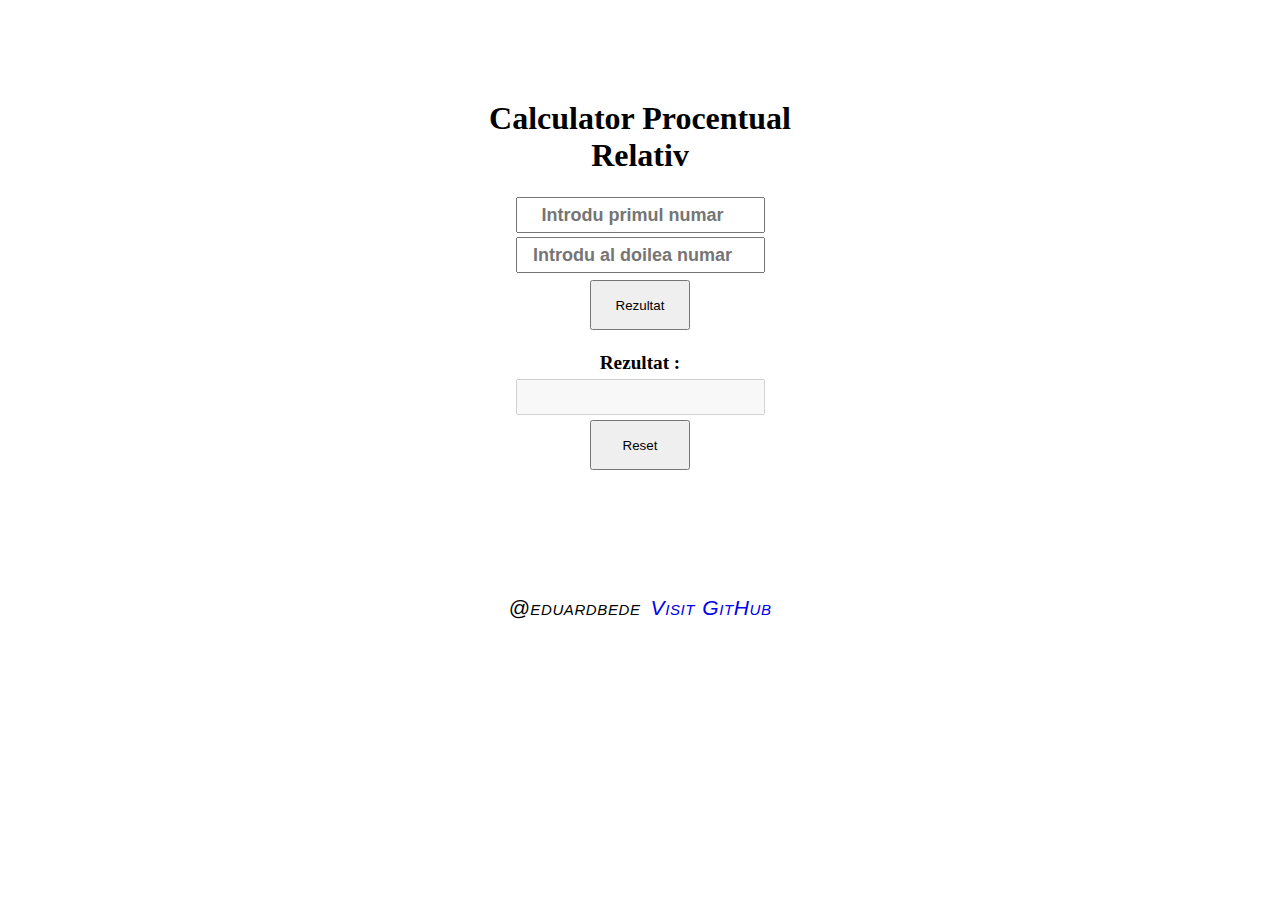
<file: index.html>
<!DOCTYPE html>
<html lang="en">
<head>
    <meta charset="UTF-8">
    <meta http-equiv="X-UA-Compatible" content="IE=edge">
    <meta name="viewport" content="width=device-width, initial-scale=1.0">
    <title>Calculator Procentual</title>
    <link rel="stylesheet" href="calculator.css">
</head>
<body>
    <h1>Calculator Procentual <br> Relativ</h1>

    
    <div class="calc">
        <input id="unu" type="number" placeholder="Introdu primul numar" value=""><br>
        <input id="doi" type="number" placeholder="Introdu al doilea numar" value="">
    </div>
    <div>
        <button id="buton" onclick="myFunction()">Rezultat</button><br>
        <span id="error"></span><br>
        <label>Rezultat :<br><input type="text" id="apasa" disabled></label>
    </div>
    <div>
        <button id="reset" onclick="myReset()">Reset</button>
    </div>
    <footer>
        <div id="an">@eduardbede</div>
        <a href="https://github.com/eduardbede">Visit GitHub</a>
      
    </footer>
    <script src="calculator.js">

     </script>
    
</body>
</html>
</file>
<file: calculator.css>
body{
  text-align: center;
  margin-top: 100px;
}

.buttton{
    
    text-align: center;
    
}

#unu, 
#doi{
    text-align: center;
    margin: 2px;
    
}

#buton{
    margin-top: 5px;
}

#apasa{
    text-align: center;
    margin: 5px;
    
}

button{
    width: 100px;
    height: 50px;

}

input{
    height: 30px;
    font-size: large;
    font-weight: bold;
}

span{
    margin-top: 15px;
    color: red;
    font-weight: bold;
    font-size: larger;

}

label{
    font-size: larger;
    font-weight: bolder;
}

footer{
    margin-top: 6em;
    display: flex;
    align-items: flex-end;
    justify-content: center;
    font-family: "Comic Sans MS", cursive, sans-serif;
    font-size: 21px;
    letter-spacing: 0.6px;
    word-spacing: 0.8px;
    color: #000000;
    font-weight: normal;
    text-decoration: none;
    font-style: italic;
    font-variant: small-caps;
  }
  
  #an{
    margin-right: 10px;
  }

  a:link{
    text-decoration: none;
}
</file>
